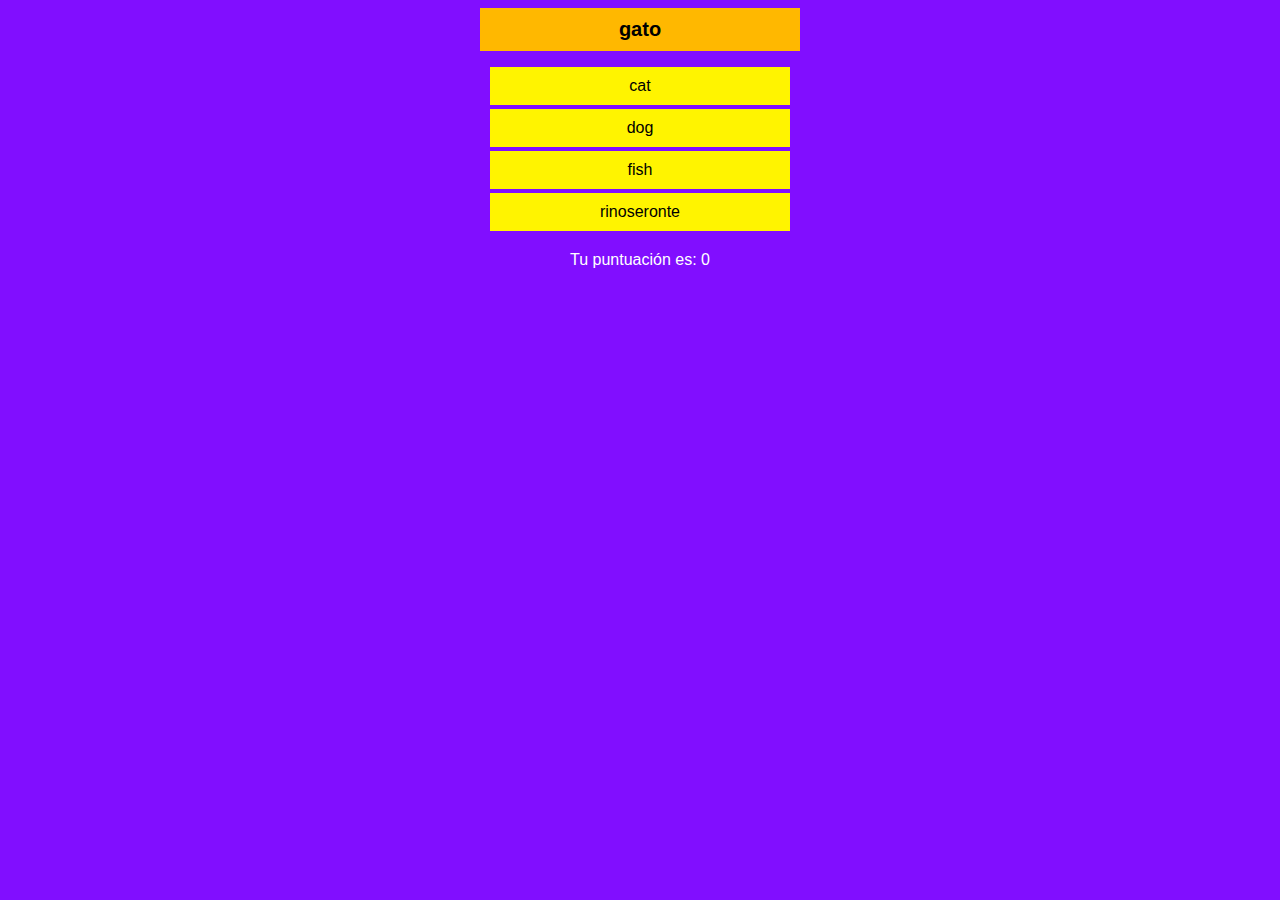
<file: kahootJS/index.html>
<!DOCTYPE html>
<html lang="en">
<head>
    <meta charset="UTF-8">
    <title>p1-mostrarPregunta</title>
    <link rel="stylesheet" href="style.css">
</head>
<body>
<div id="cuerpo">
    <div id="titulo"></div>
    <ul>
        <li class="opciones"></li>
        <li class="opciones"></li>
        <li class="opciones"></li>
        <li class="opciones"></li>
    </ul>
    <div id="resultado"></div>
    <div id="puntuacion"></div>
</div>
<script src="script.js"></script>
</body>
</html>
</file>
<file: kahootJS/style.css>
body{
    background: #810eff;
    font-family: Arial, monospace;
    text-align: center;
}

#cuerpo{
    width: 100%;
    /*
    con display:flex tenemos control de la posición acerca de todos los elementos
     */
    display: flex;
    /*
    los elementos en columna
     */
    flex-direction: column;
    align-items: center;
}

#cuerpo div, #cuerpo ul{
    width: 50%;
    max-width: 300px;
}
ul{
    padding: 0px;
}
#titulo{
    font-size: 20px;
    font-weight: bold;
    background: #ffb800;
    padding: 10px;
}

.opciones{
    list-style-type: none;
    margin-bottom: 4px;
    padding: 10px;
    background-color: #fff400;
}

.opciones:hover{
    cursor: pointer;
    opacity: 0.8;
}

#resultado{
    font-weight: bold;
}

#puntuacion, #resultado{
    color: white;
}
</file>
